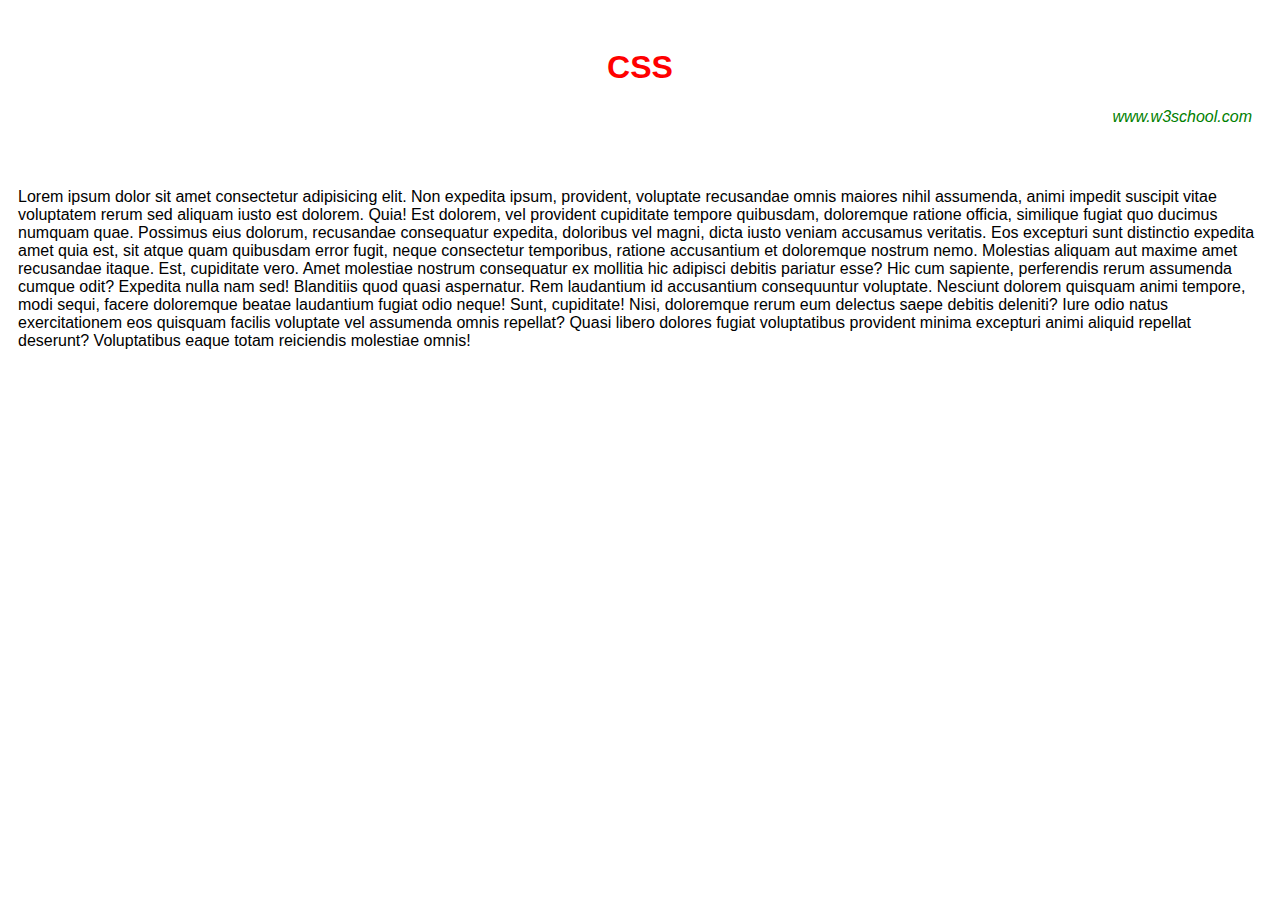
<file: index.html>
<html>
    <head>
        <link rel="stylesheet" href = "1.css">
    </head>
    <body>
        <div class="header">
            <h1 class="title">CSS</h1>
            <p class="link">www.w3school.com</p>
        </div>
        <div class="content">
            <p>Lorem ipsum dolor sit amet consectetur adipisicing elit. Non expedita ipsum, provident, voluptate recusandae omnis maiores nihil assumenda, animi impedit suscipit vitae voluptatem rerum sed aliquam iusto est dolorem. Quia!
            Est dolorem, vel provident cupiditate tempore quibusdam, doloremque ratione officia, similique fugiat quo ducimus numquam quae. Possimus eius dolorum, recusandae consequatur expedita, doloribus vel magni, dicta iusto veniam accusamus veritatis.
            Eos excepturi sunt distinctio expedita amet quia est, sit atque quam quibusdam error fugit, neque consectetur temporibus, ratione accusantium et doloremque nostrum nemo. Molestias aliquam aut maxime amet recusandae itaque.
            Est, cupiditate vero. Amet molestiae nostrum consequatur ex mollitia hic adipisci debitis pariatur esse? Hic cum sapiente, perferendis rerum assumenda cumque odit? Expedita nulla nam sed! Blanditiis quod quasi aspernatur.
            Rem laudantium id accusantium consequuntur voluptate. Nesciunt dolorem quisquam animi tempore, modi sequi, facere doloremque beatae laudantium fugiat odio neque! Sunt, cupiditate! Nisi, doloremque rerum eum delectus saepe debitis deleniti?
            Iure odio natus exercitationem eos quisquam facilis voluptate vel assumenda omnis repellat? Quasi libero dolores fugiat voluptatibus provident minima excepturi animi aliquid repellat deserunt? Voluptatibus eaque totam reiciendis molestiae omnis!</p>
        </div>
    </body>
</html>
</file>
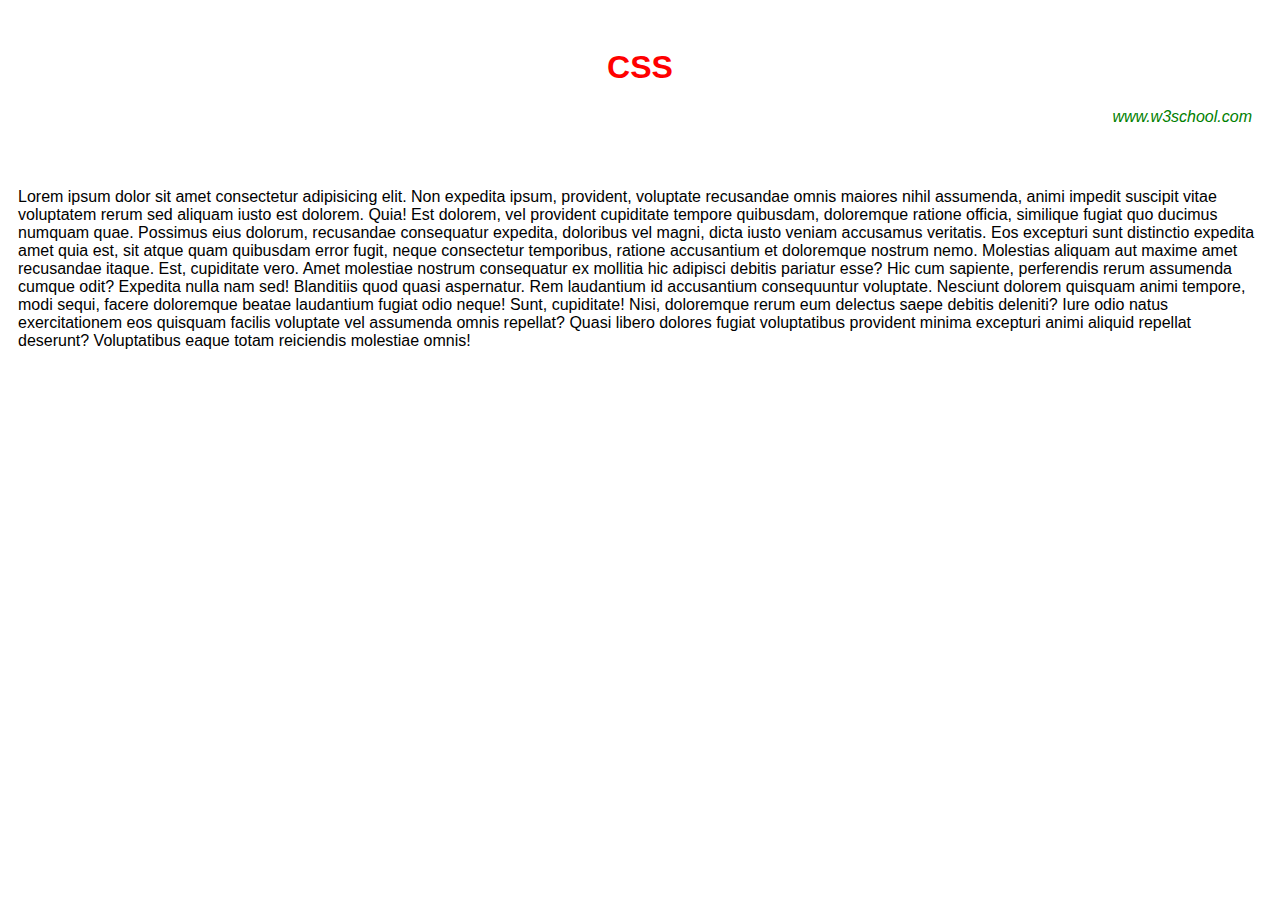
<file: bai1.html>
<html>
    <head>
        <link rel="stylesheet" href = "1.css">
    </head>
    <body>
        <div class="header">
            <h1 class="title">CSS</h1>
            <p class="link">www.w3school.com</p>
        </div>
        <div class="content">
            <p>Lorem ipsum dolor sit amet consectetur adipisicing elit. Non expedita ipsum, provident, voluptate recusandae omnis maiores nihil assumenda, animi impedit suscipit vitae voluptatem rerum sed aliquam iusto est dolorem. Quia!
            Est dolorem, vel provident cupiditate tempore quibusdam, doloremque ratione officia, similique fugiat quo ducimus numquam quae. Possimus eius dolorum, recusandae consequatur expedita, doloribus vel magni, dicta iusto veniam accusamus veritatis.
            Eos excepturi sunt distinctio expedita amet quia est, sit atque quam quibusdam error fugit, neque consectetur temporibus, ratione accusantium et doloremque nostrum nemo. Molestias aliquam aut maxime amet recusandae itaque.
            Est, cupiditate vero. Amet molestiae nostrum consequatur ex mollitia hic adipisci debitis pariatur esse? Hic cum sapiente, perferendis rerum assumenda cumque odit? Expedita nulla nam sed! Blanditiis quod quasi aspernatur.
            Rem laudantium id accusantium consequuntur voluptate. Nesciunt dolorem quisquam animi tempore, modi sequi, facere doloremque beatae laudantium fugiat odio neque! Sunt, cupiditate! Nisi, doloremque rerum eum delectus saepe debitis deleniti?
            Iure odio natus exercitationem eos quisquam facilis voluptate vel assumenda omnis repellat? Quasi libero dolores fugiat voluptatibus provident minima excepturi animi aliquid repellat deserunt? Voluptatibus eaque totam reiciendis molestiae omnis!</p>
        </div>
    </body>
</html>
</file>
<file: 1.css>
body{font-family: Arial, Helvetica, sans-serif;}
.container{border: 2px solid black;
           width: 600px;
           margin: auto;
           padding: 10px;} 
.header {text-align: center;
         position: relative;
        padding: 20px;}
.title{color: red;
       text-align: center;}
.link{color: green;
      text-align: right;
      font-style: italic;}
.content{padding: 10px;}
</file>
